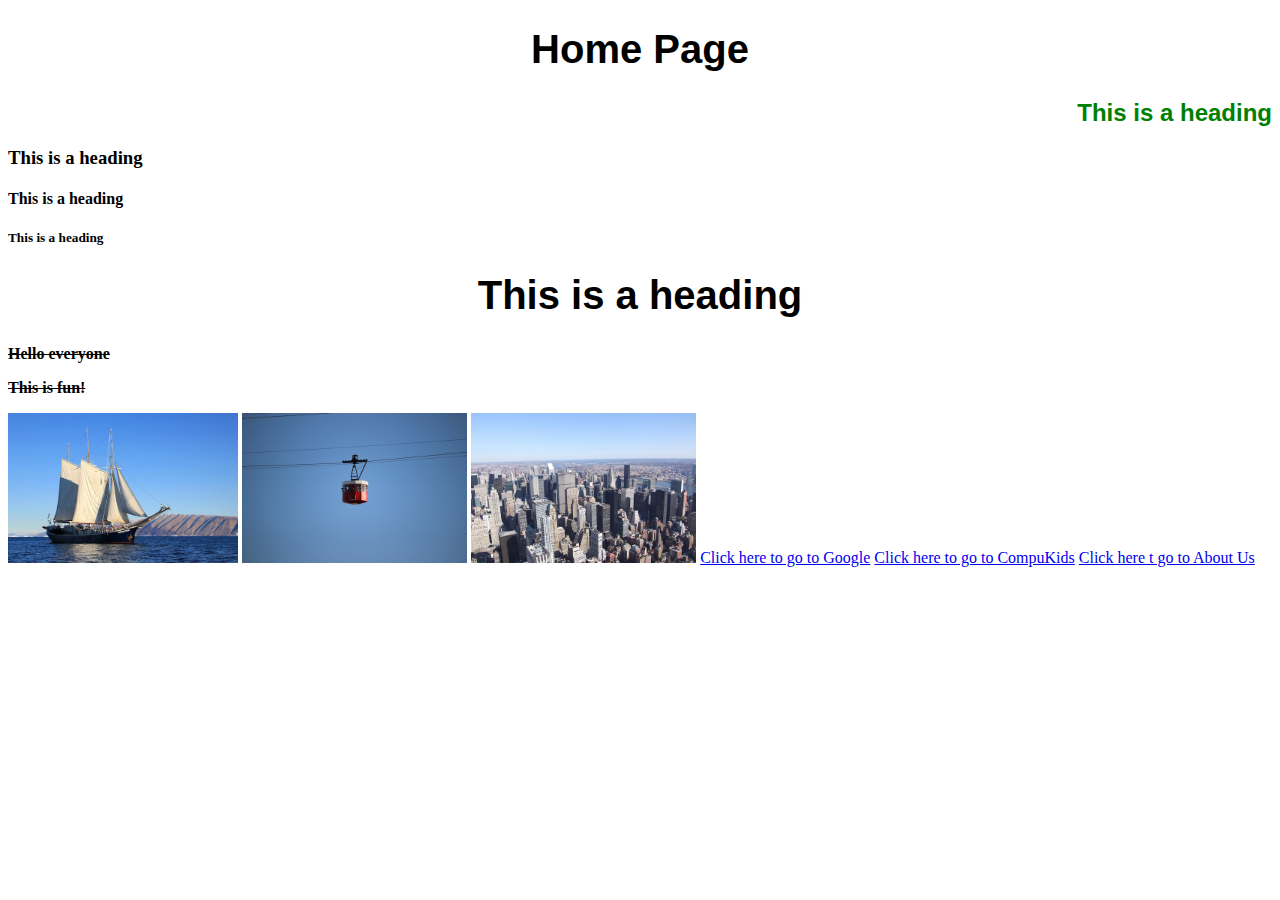
<file: index.html>
<!DOCTYPE html>
<html>
    <head>
        <link rel="stylesheet" href="style.css" >
   </head>  
      <body>
       <h1>Home Page</h1> 
       <h2>This is a heading</h2> 
       <h3>This is a heading</h3> 
       <h4>This is a heading</h4> 
       <h5>This is a heading</h5> 
       <h1>This is a heading</h1> 
       <p>Hello everyone</p> 
       <p>This is fun!</p>
       <a href="boat.html"><img src="images/boat.jpg" height="150" /></a>
       <img src="images/cablecar.jpg" height="150"/>
       <img src="images/city.jpg" height="150"/>

       <a href="https://www.google.co.za">Click here to go to Google</a>
       <a href="https://compukids.org">Click here to go to CompuKids</a>
       <a href="about.html">Click here t go to About Us</a>
    </body> 
</html>
</file>
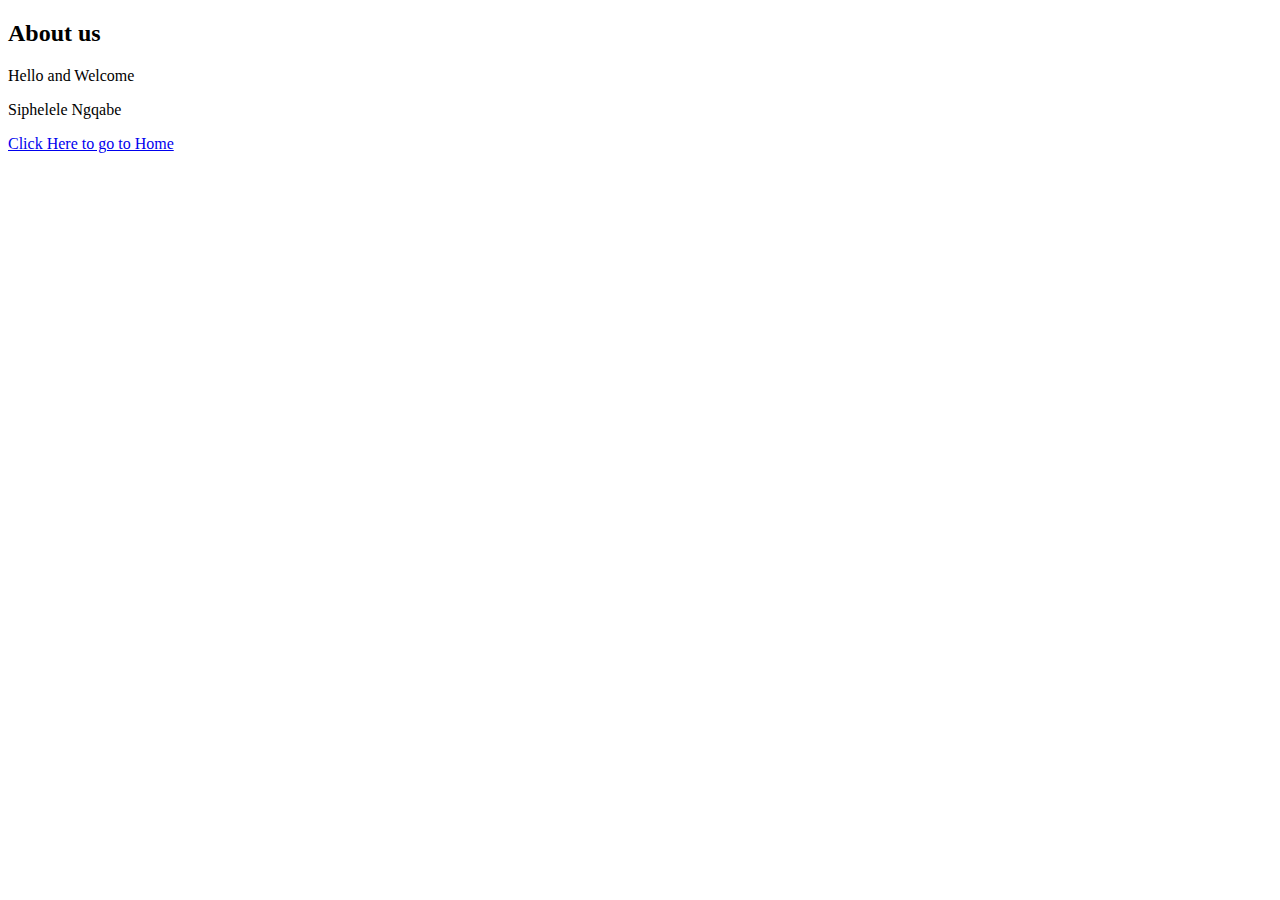
<file: about.html>
<!DOCTYPE html>
<html>
    <head>

    </head>
    <body>
        <h2>About us</h2>
        <p>Hello and Welcome</p>
        <p>Siphelele Ngqabe</p>
        <a href="index.html">Click Here to go to Home</a>
    
    </body>
</html>
</file>
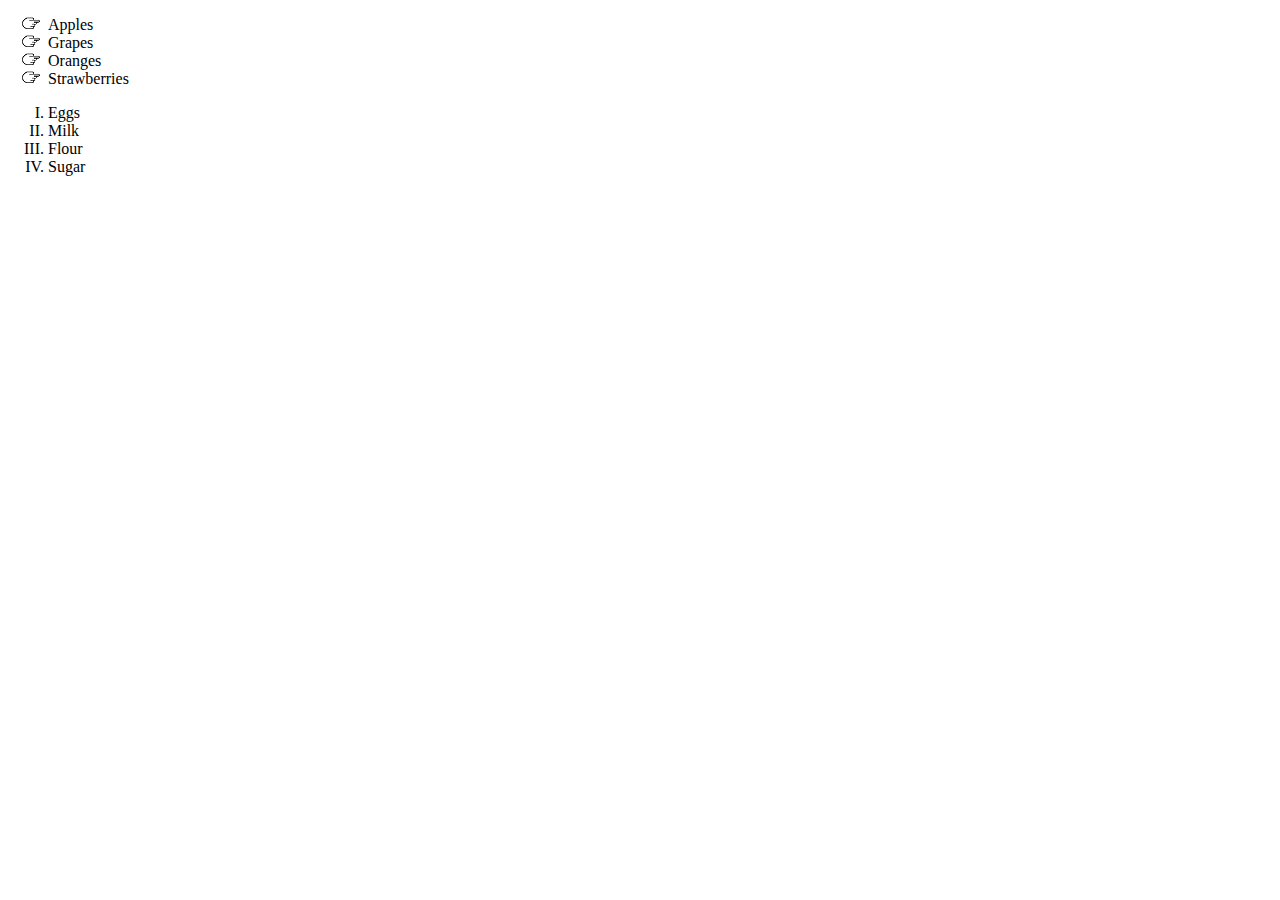
<file: lists.html>
<!DOCTYPE html>
<html>
    <head>
        <link rel="stylesheet" href="style.css">
    </head>
<body>
    <ul>
        <li>Apples</li>
        <li>Grapes</li>
        <li>Oranges</li>
        <li>Strawberries</li>   
    </ul>

    <ol>
        <li>Eggs</li>
        <li>Milk</li>
        <li>Flour</li>
        <li>Sugar</li>
    </ol>
</body>
</html>
</file>
<file: style.css>
h1{
    color: 2296C7;
    font-size: 40px;
    font-family: sans-serif;
    text-align: center;
}

h2{
    color:Green;
    font-family: Halvetica, sans-serif;
    text-align: right;
}

h3{
    font-family: Comic Sans, Comic Sans MS, cursive;
}

p{
    font-weight: 800;
    text-decoration: line-through;
}

table{
    font-family: Halvetica, sans-serif;
    border-collapse: collapse;
    border-width: 1px;
    border-style: solid;
    border-color: #2895A6;
}



th{
    font-weight: 800;
    background-color: #2895A6;
    color: #ffffff;
}

tr .alt td{
    background-color: #9AEFFC;
}

ul{
    list-style-image: url('images/pointer-icon.png');
}

ol{
    list-style-type: upper-roman;
}

#menu-bar a{
    font-family: Halvetica, sans-serif;
    text-decoration: none;
    background-color: aquamarine;
    padding: 5px;
}

#menu-bar a:hover{
    background-color: aqua;
    color:#ffffff;
}
</file>
